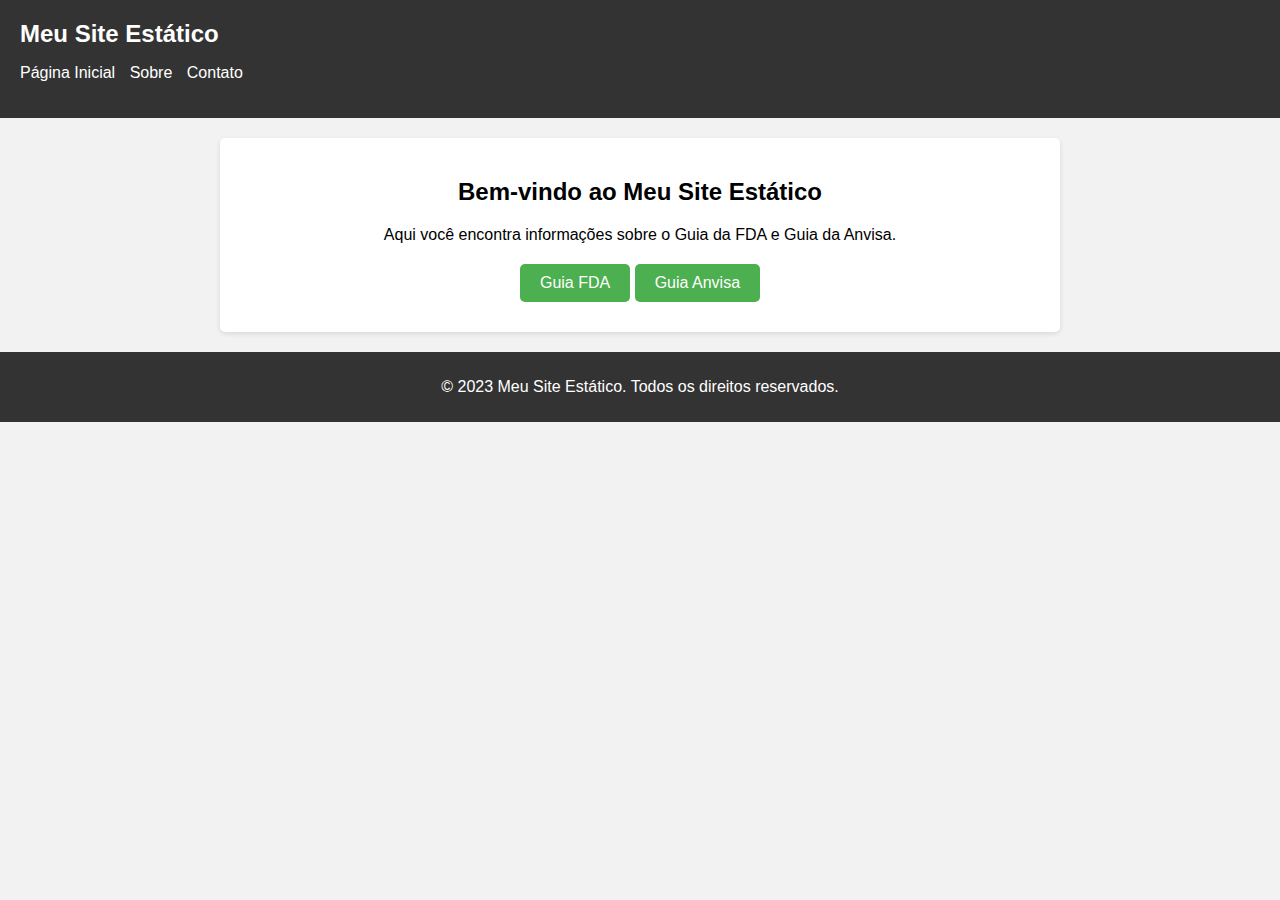
<file: index.html>
<!DOCTYPE html>
<html>
<head>
  <meta charset="UTF-8">
  <title>Meu Site Estático</title>
  <link rel="stylesheet" type="text/css" href="styles.css">
</head>
<body>
  <header>
    <h1>Meu Site Estático</h1>
    <nav>
      <ul>
        <li><a href="#">Página Inicial</a></li>
        <li><a href="#">Sobre</a></li>
        <li><a href="#">Contato</a></li>
      </ul>
    </nav>
  </header>
  
  <section class="content">
    <h2>Bem-vindo ao Meu Site Estático</h2>
    <p>Aqui você encontra informações sobre o Guia da FDA e Guia da Anvisa.</p>
    <button id="fdaButton" onclick="redirectToFDA()">Guia FDA</button>
    <button id="anvisaButton" onclick="redirectToAnvisa()">Guia Anvisa</button>
  </section>

  <footer>
    <p>© 2023 Meu Site Estático. Todos os direitos reservados.</p>
  </footer>

  <script src="script.js"></script>
</body>
</html>
</file>
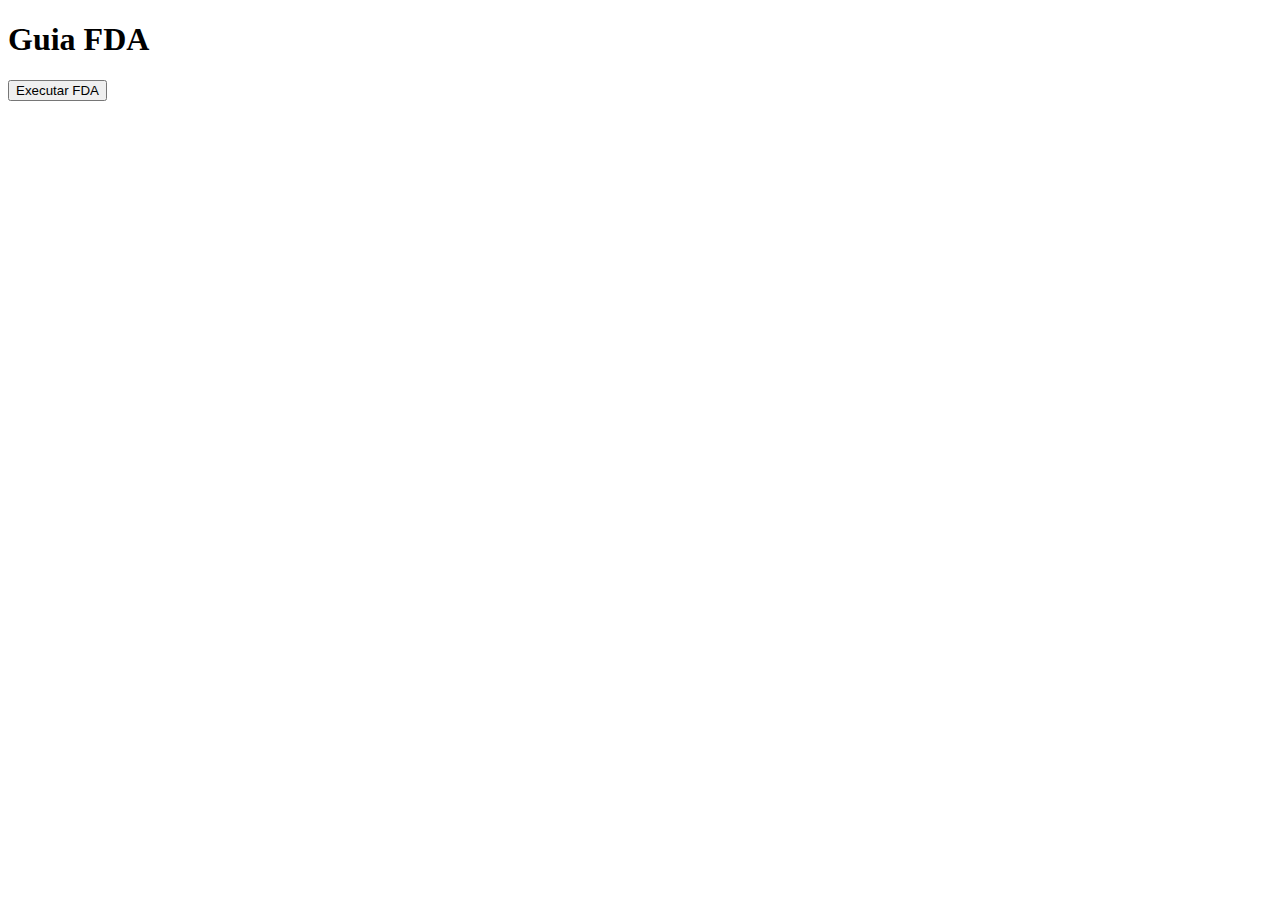
<file: guia_fda.html>
<!DOCTYPE html>
<html>
<head>
  <meta charset="UTF-8">
  <title>Guia FDA</title>
</head>
<body>
  <h1>Guia FDA</h1>

  <button id="executarButton">Executar FDA</button>

  <script>
    // Função que será chamada ao clicar no botão "Executar FDA"
    function executarFDA() {
      // Carrega o arquivo .wasm
      fetch('https://danielmcbr.github.io/topicbioequivalence/fda.wasm')
        .then(response => response.arrayBuffer())
        .then(bytes => WebAssembly.instantiate(bytes))
        .then(results => {
          // Obtém a instância do módulo WebAssembly
          const module = results.instance;

          // Chama a função _main no módulo
          module.exports._main();
        })
        .catch(console.error);
    }

    // Adiciona o evento de clique ao botão "Executar FDA"
    const executarButton = document.getElementById('executarButton');
    executarButton.addEventListener('click', executarFDA);
  </script>
</body>
</html>
</file>
<file: styles.css>
body {
  margin: 0;
  padding: 0;
  font-family: Arial, sans-serif;
  background-color: #f2f2f2;
}

header {
  background-color: #333;
  color: #fff;
  padding: 20px;
}

header h1 {
  margin: 0;
  font-size: 24px;
}

nav ul {
  list-style-type: none;
  padding: 0;
}

nav ul li {
  display: inline-block;
  margin-right: 10px;
}

nav ul li a {
  color: #fff;
  text-decoration: none;
}

.content {
  max-width: 800px;
  margin: 20px auto;
  padding: 20px;
  background-color: #fff;
  border-radius: 5px;
  box-shadow: 0 2px 5px rgba(0, 0, 0, 0.1);
  text-align: center;
}

.content h2 {
  font-size: 24px;
}

.content p {
  margin-bottom: 20px;
}

#fdaButton,
#anvisaButton {
  background-color: #4CAF50;
  color: #fff;
  border: none;
  padding: 10px 20px;
  font-size: 16px;
  cursor: pointer;
  border-radius: 5px;
  margin-bottom: 10px;
}

#fdaButton:hover,
#anvisaButton:hover {
  background-color: #45a049;
}

footer {
  background-color: #333;
  color: #fff;
  padding: 10px;
  text-align: center;
}
</file>
